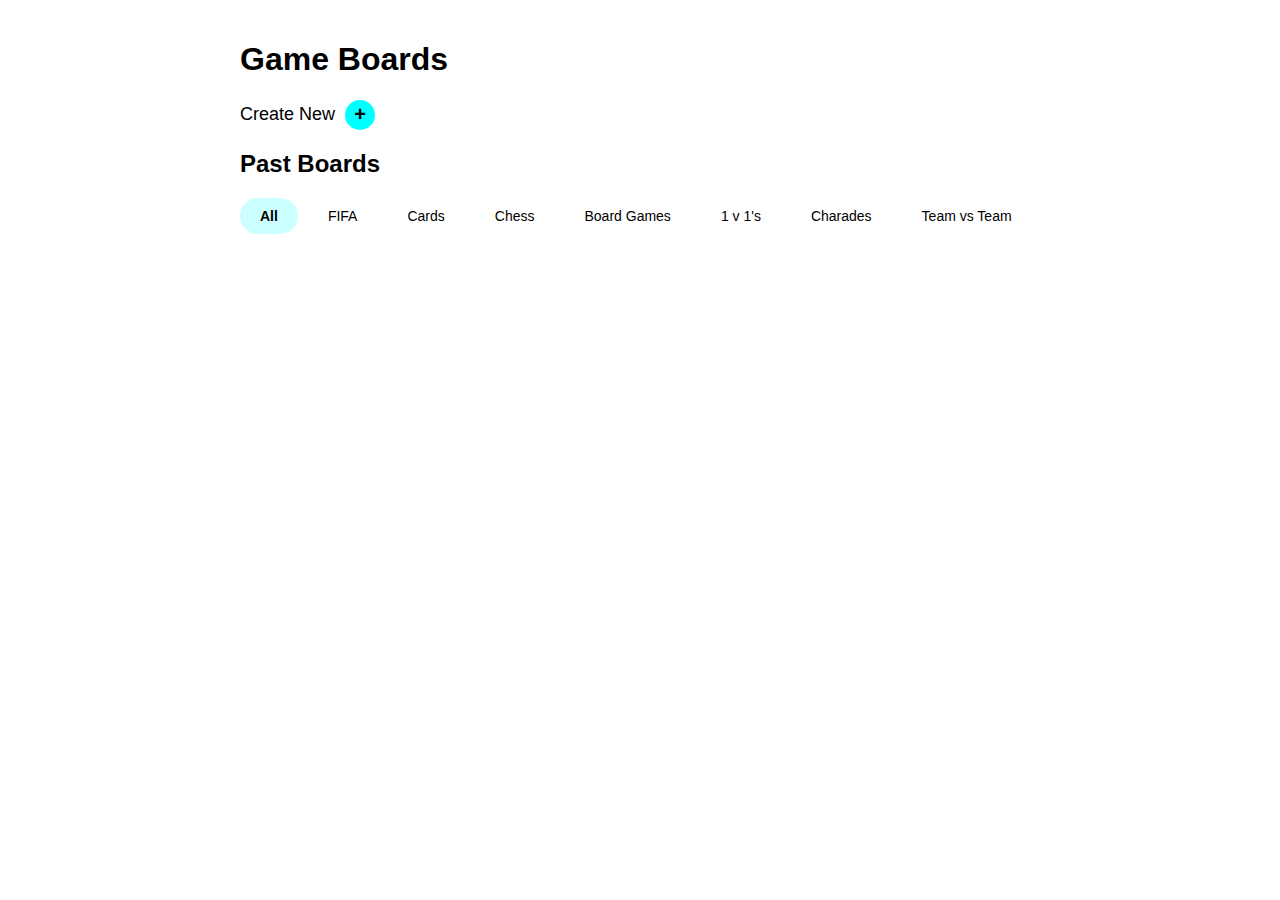
<file: index.html>
<!DOCTYPE html>
<html lang="en">
<head>
    <meta charset="UTF-8">
    <meta name="viewport" content="width=device-width, initial-scale=1.0">
    <title>Game Boards</title>
    <link rel="stylesheet" href="style.css">
</head>
<body>
    <div id="gameboardContainer">
        <h1>Game Boards</h1>

        <div id="createNewSection">
            <span>Create New</span>
            <a href="gamePlay.html" class="aqua-button">+</a>
        </div>

        <h2>Past Boards</h2>

        <div id="categoryTabs">
            <div class="tab-wrapper">
                <!-- Category tabs will be dynamically added here -->
            </div>
        </div>

        <div id="gameList">
            <!-- Game items will be dynamically added here -->
        </div>
    </div>

    <script src="index.js"></script>
</body>
</html>
</file>
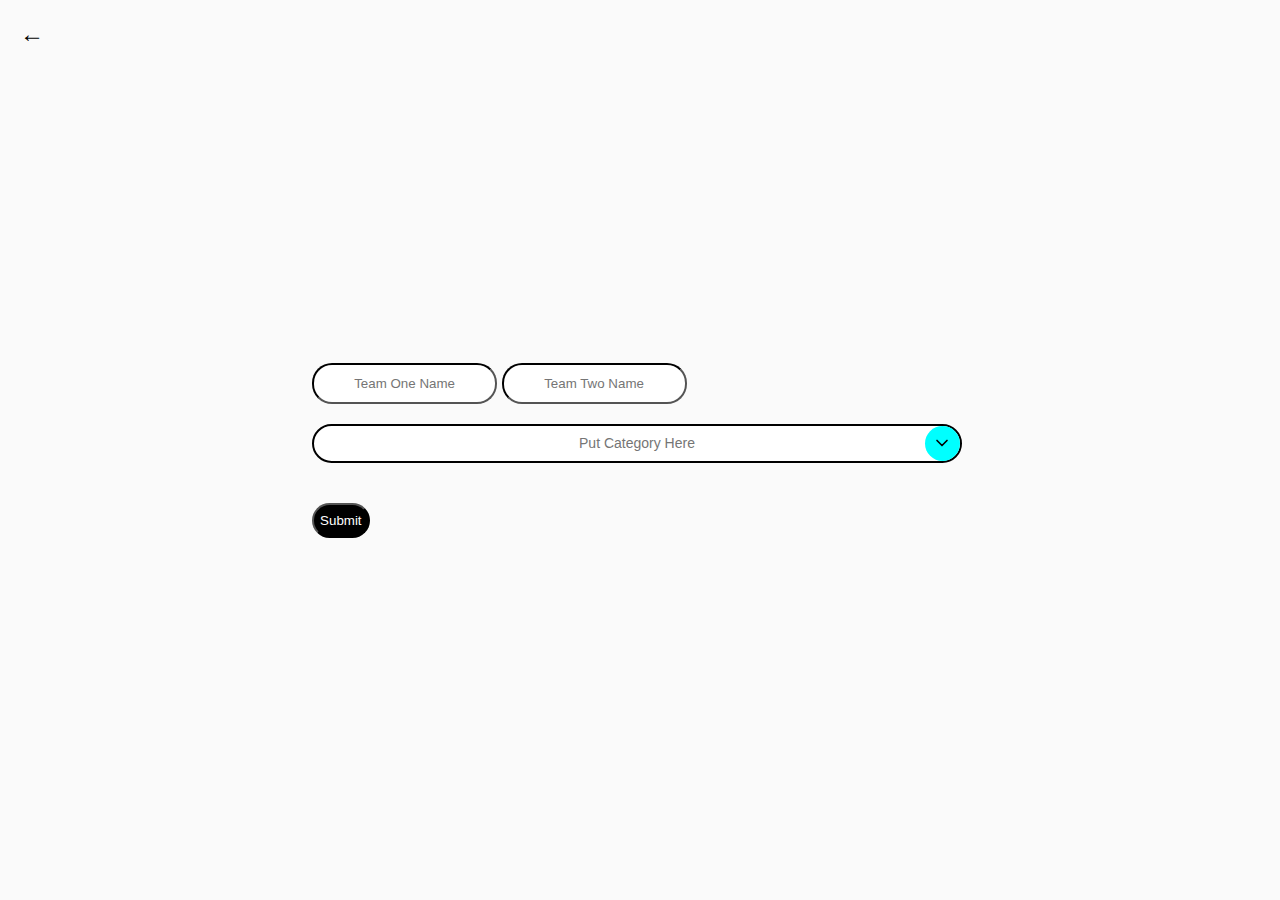
<file: gamePlay.html>
<!DOCTYPE html>
<html lang="en">
<head>
    <meta charset="UTF-8">
    <meta name="viewport" content="width=device-width, initial-scale=1.0">
    <title>Score Tracker</title>
    <link rel="stylesheet" href="style.css">
</head>
<body>
    <div id="backArrow">
        <a href="index.html">←</a>
    </div>

    <div id="teamNames">
        <div>
            <input type="text" id="teamOne" placeholder="Team One Name">
            <input type="text" id="teamTwo" placeholder="Team Two Name">
            <div id="categoryDropdown" class="dropdown">
                <input type="text" id="categoryInput" placeholder="Put Category Here" readonly>
                <button id="categoryButton">
                    <svg viewBox="0 0 24 24" fill="none" stroke="currentColor" stroke-width="2" stroke-linecap="round" stroke-linejoin="round">
                        <polyline points="6 9 12 15 18 9"></polyline>
                    </svg>
                </button>
                <ul id="categoryList" class="dropdown-content">
                    <!-- Categories will be populated here by JavaScript -->
                </ul>
            </div>
            <button id="buttonSubmit">Submit</button>
        </div>
    </div>

    <div id="appContainer">
        <div id="firstHalfContainer">
            <div id="firstPlayerContainer">
                <div id="firstPlayer"></div>
                <div id="scoreOne" class="score-button"></div>
            </div>
            <div id="buttonDivOne"></div>
        </div>

        <div id="resetDiv">
            <button id="resetButton">Reset</button>
        </div>

        <div id="secondHalfContainer">
            <div id="buttonDivTwo"></div>
            <div id="secondPlayerContainer">
                <div id="secondPlayer"></div>
                <div id="scoreTwo" class="score-button"></div>
            </div>
        </div>
    </div>

    <div id="noteModal" class="modal">
        <div class="modal-content">
            <span class="close">&times;</span>
            <textarea id="noteText" placeholder="Enter your note here"></textarea>
            <button id="saveNote">Save Note</button>
        </div>
    </div>

    <script src="script.js"></script>
</body>
</html>
</file>
<file: style.css>
/* Base styles */
body {
    font-family: Arial, Helvetica, sans-serif;
    padding: 0;
    margin: 0;
}

html, body {
    height: 100%;
}

/* Button styles */
.buttonsOne, .buttonsTwo {
    height: 2rem;
    width: 2rem;
    border-radius: 50%;
    position: relative;
    margin: 0 15px;
    background-color: rgb(240, 240, 240);
    border: none;
    cursor: pointer;
}

#resetButton {
    width: 80px;
    height: 80px;
    font-size: 16px;
    background-color: black;
    color: white;
    border-radius: 50%;
    border: none;
    cursor: pointer;
}

.refresh-button {
    background-color: black;
    border: none;
    color: white;
    padding: 10px 20px;
    text-align: center;
    text-decoration: none;
    display: inline-block;
    font-size: 16px;
    margin: 4px 2px;
    cursor: pointer;
    border-radius: 20px;
}

/* Container styles */
#firstHalfContainer, #secondHalfContainer {
    height: 35vh;
    width: 100vw;
    display: flex;
    flex-direction: column;
    align-items: center;
    justify-content: center;
}

#resetDiv {
    height: 10vh;
    display: flex;
    justify-content: center;
    align-items: center;
}

#buttonDivOne, #buttonDivTwo {
    display: flex;
    width: 100%;
    justify-content: center;
    margin: 30px 0;
}

#teamNames {
    display: flex;
    justify-content: center;
    align-content: center;
    flex-wrap: wrap;
    height: 100vh;
    background-color: rgb(250, 250, 250);
}

#categoryDropdown {
    width: 100%;
}

#teamNames input {
    margin: 0 0 20px 0;
    height: 35px;
    border-radius: 20px;
    text-align: center;
    border-color: black;
}

#appContainer {
    text-align: center;
}

#firstPlayerContainer, #secondPlayerContainer {
    display: flex;
    justify-content: center;
    align-items: center;
    margin: 20px 0;
    height: 50px;
}

#firstPlayer, #secondPlayer {
    margin: 0 10px;
    font-size: 24px;
    background-color: black;
    padding: 0 30px;
    color: white;
    border-radius: 25px;
    display: inline-flex;
    align-items: center;
    height: 100%;
}

.score-button {
    font-size: 24px;
    background-color: aqua;
    color: black;
    border-radius: 50%;
    display: inline-flex;
    justify-content: center;
    align-items: center;
    width: 50px;
    height: 50px;
    margin: 0 10px;
}

#buttonSubmit {
    height: 35px;
    border-radius: 35px;
    background-color: black;
    color: white;
}

/* Note cloud styles */
.note-cloud {
    position: absolute;
    top: -25px;
    left: 50%;
    transform: translateX(-50%);
    background-color: #f0f0f0;
    border-radius: 10px;
    padding: 3px 5px;
    font-size: 10px;
    cursor: pointer;
    max-width: 80px;
    overflow: hidden;
    text-overflow: ellipsis;
    white-space: nowrap;
    pointer-events: auto;
    z-index: 10;
}

/* Modal styles */
.modal {
    display: none;
    position: fixed;
    z-index: 100;
    left: 0;
    top: 0;
    width: 100%;
    height: 100%;
    background-color: rgba(0,0,0,0.4);
}

.modal-content {
    background-color: #fefefe;
    margin: 15% auto;
    padding: 20px;
    border: 1px solid #888;
    width: 80%;
    max-width: 500px;
}

.close {
    color: #aaa;
    float: right;
    font-size: 28px;
    font-weight: bold;
    cursor: pointer;
}

#noteText {
    width: 100%;
    height: 100px;
    margin-bottom: 10px;
}

#saveNote {
    background-color: black;
    color: white;
    border: none;
    padding: 10px 20px;
    cursor: pointer;
}

/* Dropdown styles */
.dropdown {
    position: relative;
    display: inline-block;
    width: 100%;
    margin-bottom: 20px;
}

#categoryInput {
    width: calc(100% - 40px);
    height: 40px;
    border: 2px solid #ccc;
    border-radius: 20px;
    padding: 0 15px;
    font-size: 14px;
    background-color: white;
    cursor: pointer;
}

#categoryButton {
    position: absolute;
    right: 0;
    top: 0;
    width: 35px;
    height: 35px;
    background-color: #00ffff;
    border: none;
    cursor: pointer;
    display: flex;
    justify-content: center;
    align-items: center;
    border-radius: 20px;
    margin: 2px 8px;
}

#categoryButton svg {
    width: 20px;
    height: 20px;
}

.dropdown-content {
    display: none;
    position: absolute;
    background-color: #f9f9f9;
    min-width: 100%;
    box-shadow: 0px 8px 16px 0px rgba(0, 0, 0, 0.2);
    z-index: 1;
    max-height: 200px;
    overflow-y: auto;
    border-radius: 20px;
    width: 250px;
    padding: 0;
}

.dropdown-content li {
    color: black;
    padding: 12px 16px;
    text-decoration: none;
    display: block;
    cursor: pointer;
}

.dropdown-content li:hover {
    background-color: #f1f1f1;
}

.show {
    display: block;
}

/* Gameboard styles */
#gameboardContainer {
    max-width: 800px;
    margin: 0 auto;
    padding: 20px;
}

#createNewSection {
    display: flex;
    align-items: center;
    margin-bottom: 20px;
}

#createNewSection span {
    font-size: 18px;
    margin-right: 10px;
}

.aqua-button {
    background-color: aqua;
    color: black;
    text-decoration: none;
    width: 30px;
    height: 30px;
    border-radius: 50%;
    display: flex;
    justify-content: center;
    align-items: center;
    font-size: 20px;
    font-weight: bold;
}

#categoryTabs {
    overflow-x: auto;
    white-space: nowrap;
    -webkit-overflow-scrolling: touch;
    margin-bottom: 20px;
    scrollbar-width: none;
    -ms-overflow-style: none;
}

#categoryTabs::-webkit-scrollbar {
    display: none;
}

.tab-wrapper {
    display: inline-flex;
    gap: 10px;
    padding-bottom: 10px;
}

.tab {
    background-color: transparent;
    border: none;
    outline: none;
    cursor: pointer;
    padding: 10px 20px;
    transition: 0.3s;
    font-size: 14px;
    border-radius: 20px;
}

.tab:hover {
    background-color: rgba(0, 255, 255, 0.1);
}

.tab.active {
    background-color: rgba(0, 255, 255, 0.2);
    font-weight: bold;
}

#gameList {
    display: flex;
    flex-direction: column;
    gap: 10px;
}

.gameItem {
    background-color: #333;
    color: white;
    padding: 15px;
    border-radius: 9999px;
    cursor: pointer;
    transition: transform 0.3s ease, opacity 0.3s ease;
    user-select: none;
    touch-action: pan-y;
}

.gameItem:hover {
    background-color: #444;
}

#backArrow {
    position: absolute;
    top: 20px;
    left: 20px;
    font-size: 24px;
}

#backArrow a {
    text-decoration: none;
    color: #000;
}

/* Responsive design */
@media (max-width: 768px) {
    #teamNames div {
        display: flex;
        flex-direction: column;
        width: 250px;
    }

    #categoryDropdown {
        margin-bottom: 0px;
    }
    
    .buttonsOne, .buttonsTwo {
        margin: 0 10px;
    }
    
    #firstPlayer, #secondPlayer {
        font-size: 18px;
        padding: 0 20px;
    }
    
    .score-button {
        width: 40px;
        height: 40px;
        font-size: 18px;
    }
}
</file>
